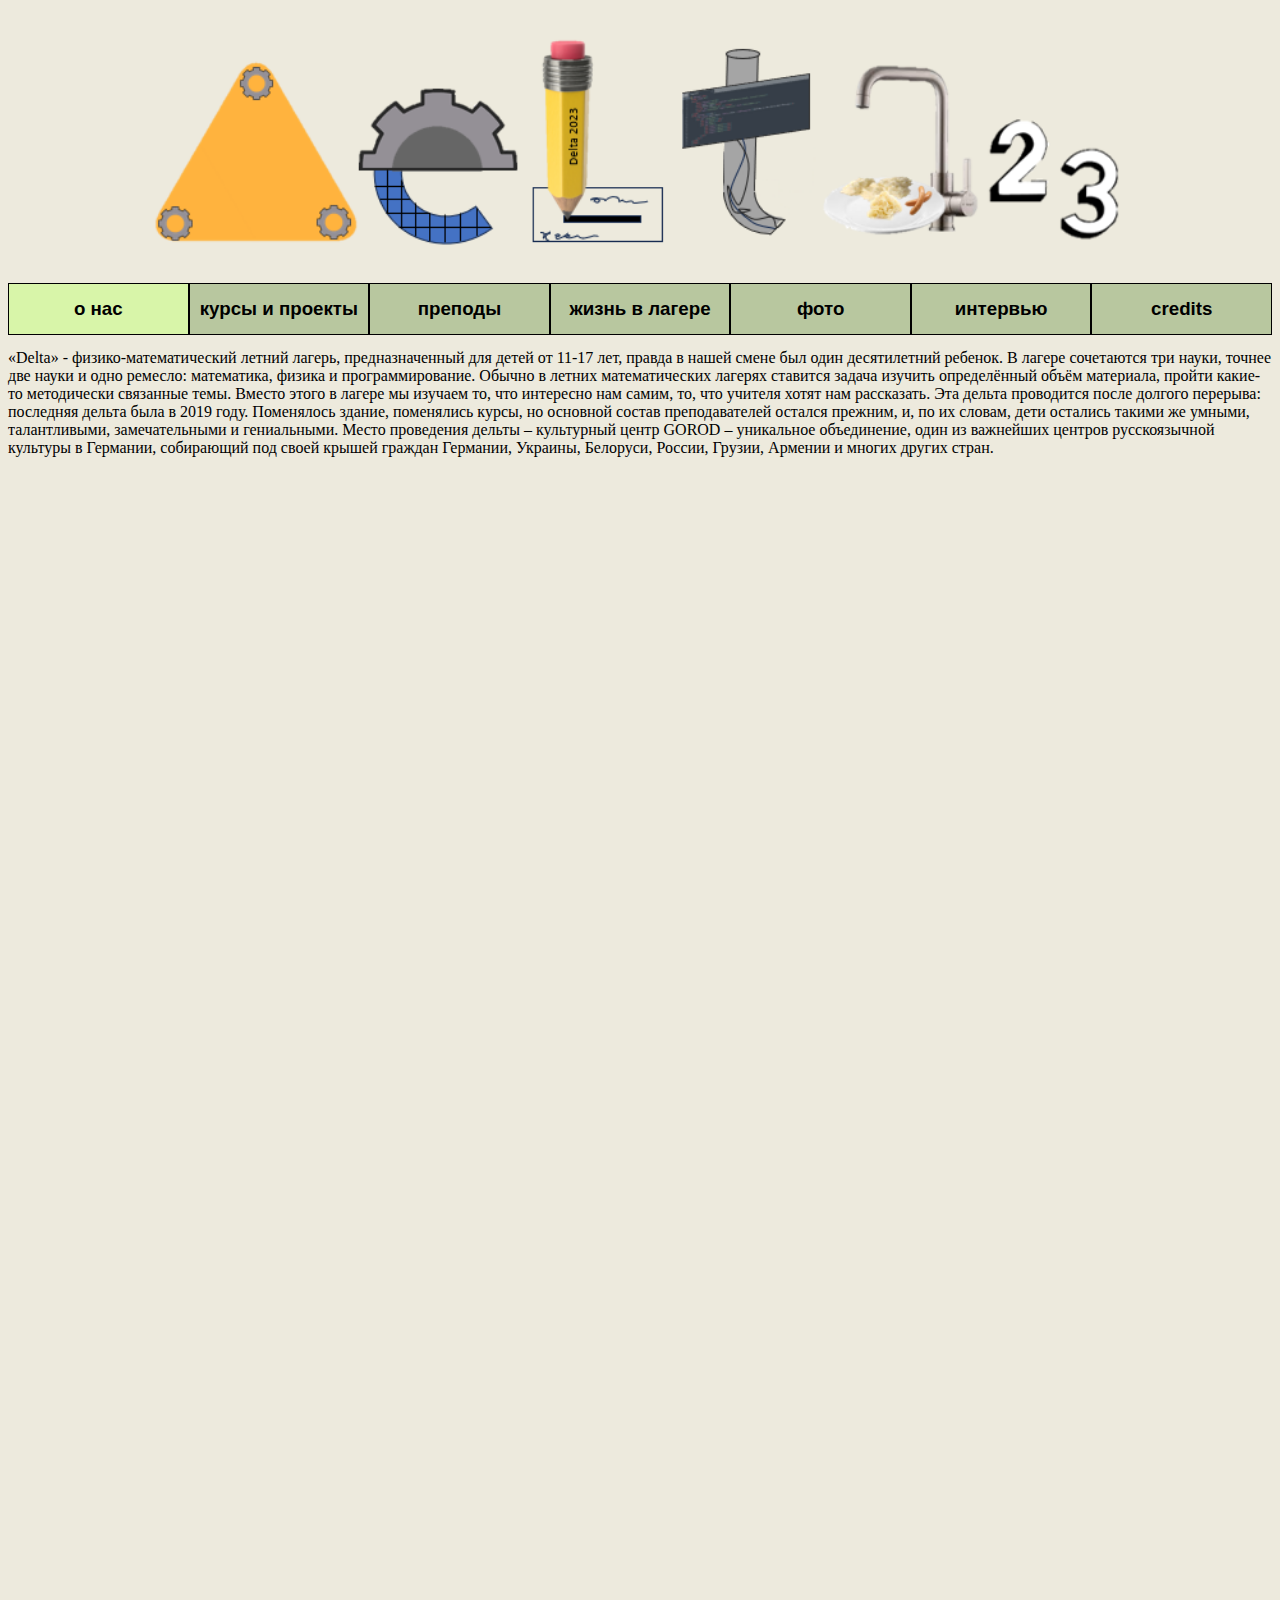
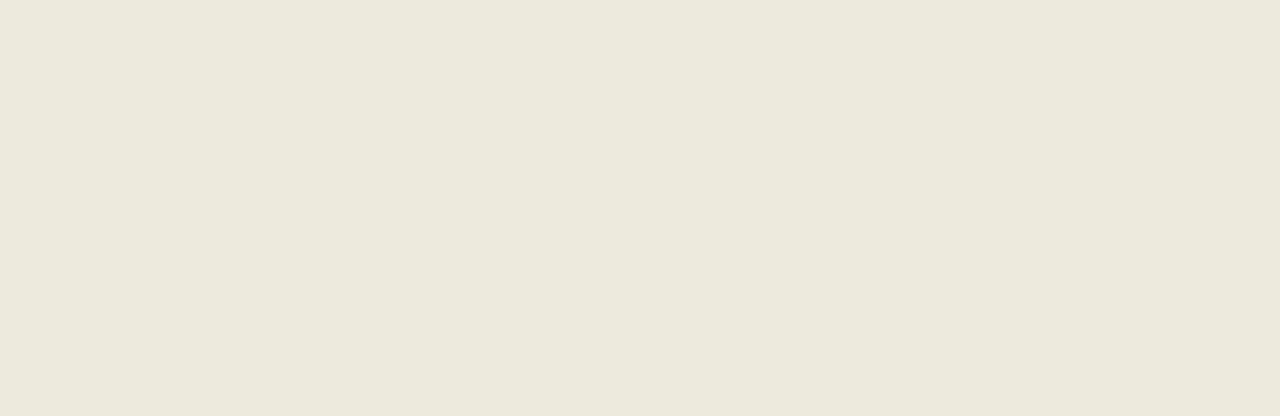
<file: index.html>
<!DOCTYPE html>
<html>
<head>
	<script src="JS/project.js"></script>
	<meta charset="utf-8">
	<meta name="viewport" content="width=device-width, initial-scale=1">
	<link rel="stylesheet" href="css/project.css">
	<title>Delta camp 2023</title>
</head>
<body onload="iii()">
	<!-- head -->
 <div class="logo">
 	<img class="photologo" src="images/deltalogonew2.png">
 </div>
 <div class="choosingtab">
 	<div class="tab ppp">
 		<a href="index.html"><h3>о нас</h3></a>
 	</div>
 	<div class="tab">
 		<a href="projectCoursesAndProjectsTab.html"><h3>курсы и проекты</h3></a>
 	</div>
 	<div class="tab">
 		<a href="projectteachers.html"><h3>преподы</h3></a>
 	</div>
 	<div class="tab">
 		<a href="projectLifeInTheCamp.html"><h3>жизнь в лагере</h3></a>
 	</div>
    <div class="tab">
 		<a href="projectpicturestab.html"><h3>фото</h3></a>
 	</div>
 	<div class="tab">
 		<a href="projectInterviews.html"><h3>интервью</h3></a>
 	</div>
 	<div class="tab">
 		<a href="projectCredits.html"><h3>credits</h3></a>
 	</div>
 </div>
 <div class="TabMobileVersion" id="olk">
 	<img id="threeLines" src="images/56763.png">
 </div>
 <div id="hiddenTab">
 	<div class="tab ppp">
 		<a href="index.html"><h3>о нас</h3></a>
 	</div>
 	<div class="tab">
 		<a href="projectCoursesAndProjectsTab.html"><h3>курсы и проекты</h3></a>
 	</div>
 	<div class="tab">
 		<a href="projectteachers.html"><h3>преподы</h3></a>
 	</div>
 	<div class="tab">
 		<a href="projectLifeInTheCamp.html"><h3>жизнь в лагере</h3></a>
 	</div>
    <div class="tab">
 		<a href="projectpicturestab.html"><h3>фото</h3></a>
 	</div>
 	<div class="tab">
 		<a href="projectInterviews.html"><h3>интервью</h3></a>
 	</div>
 	<div class="tab">
 		<a href="projectCredits.html"><h3>credits</h3></a>
 	</div>
 </div>
<!-- end head-->

 <p>«Delta» - физико-математический летний лагерь, предназначенный для детей от 11-17 лет, правда в нашей смене был один десятилетний ребенок. В лагере сочетаются три науки, точнее две науки и одно ремесло: математика, физика и программирование. Обычно в летних математических лагерях ставится задача изучить определённый объём материала, пройти какие-то методически связанные темы. Вместо этого в лагере мы изучаем то, что интересно нам самим, то, что учителя хотят нам рассказать. 

Эта дельта проводится после долгого перерыва: последняя дельта была в 2019 году. Поменялось здание, поменялись курсы, но основной состав преподавателей остался прежним, и, по их словам, дети остались такими же умными, талантливыми, замечательными и гениальными. 

Место проведения дельты – культурный центр GOROD – уникальное объединение, один из важнейших центров русскоязычной культуры в Германии, собирающий под своей крышей граждан Германии, Украины, Белоруси, России, Грузии, Армении и многих других стран.


</p>
 <div id="superheight"></div>
</body>
</html>
</file>
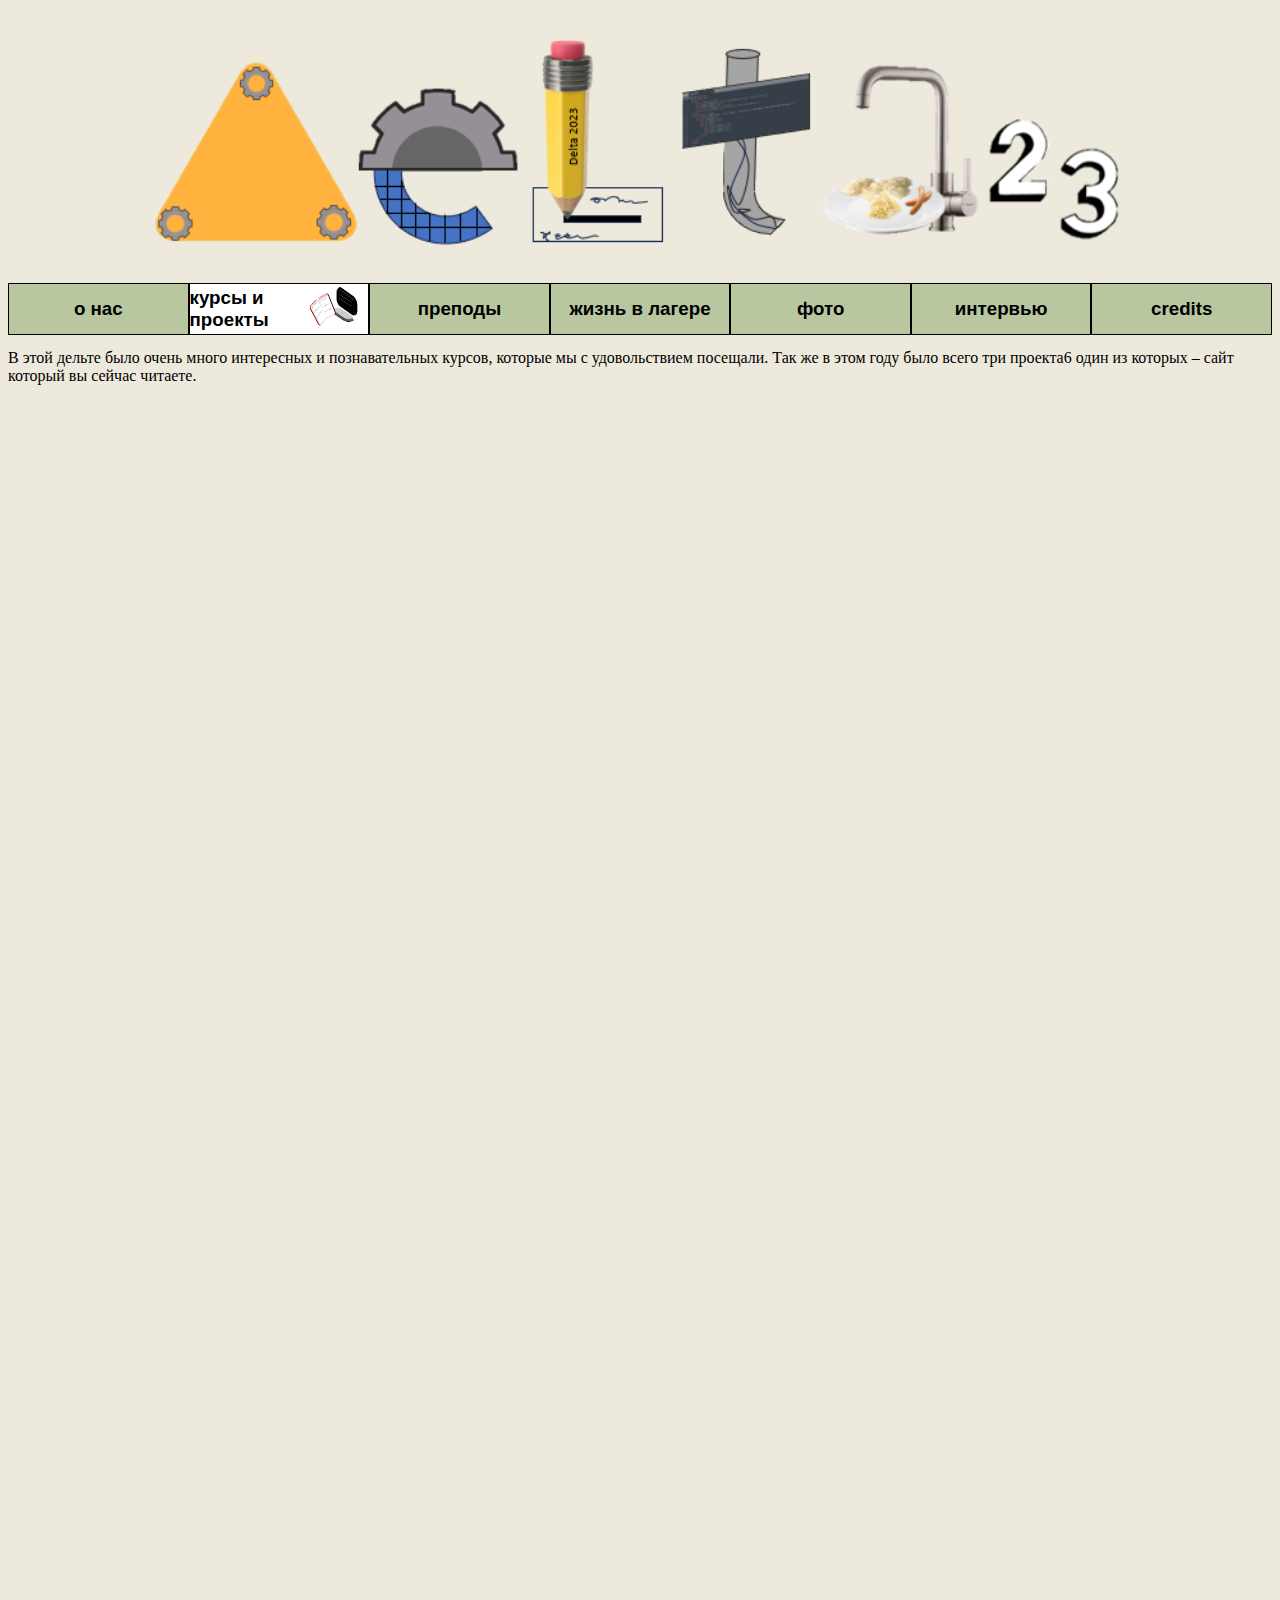
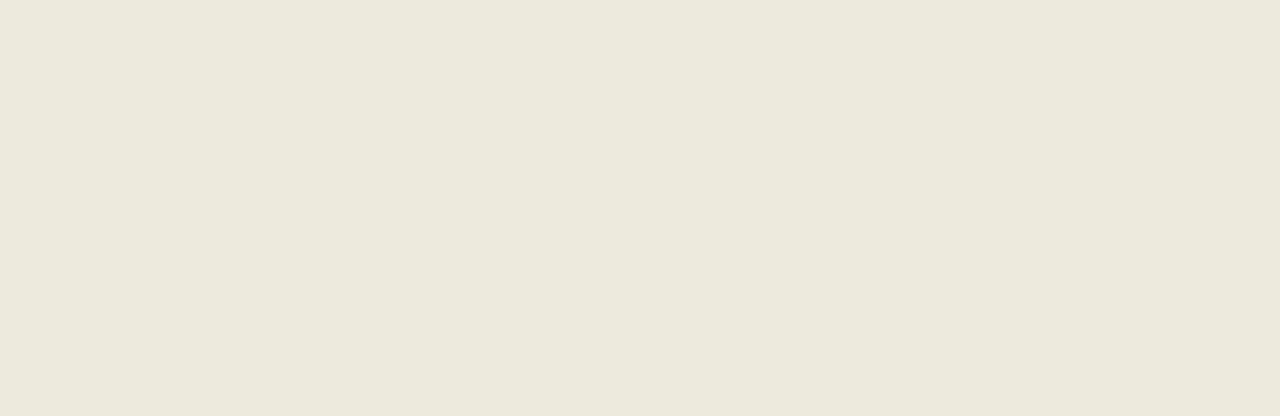
<file: projectCoursesAndProjectsTab.html>
<!DOCTYPE html>
<html>
<head>
	<script src="JS/project.js"></script>
	<meta charset="utf-8">
	<meta name="viewport" content="width=device-width, initial-scale=1">
	<link rel="stylesheet" href="css/project.css">
	<title>Delta camp 2023</title>
</head>
<body onload="iii()">
	<!-- head -->
 <div class="logo">
 	<img class="photologo" src="images/deltalogonew2.png">
 </div>
 <div class="choosingtab">
 	<div class="tab">
 		<a href="index.html"><h3>о нас</h3></a>
 	</div>
 	<div class="tab active">
 		<a href="projectCoursesAndProjectsTab.html"><div><h3>курсы и проекты</h3></div><div class="one aaa"><img src="images/mini_logo1.png"></div></a>
 	</div>
 	<div class="tab">
 		<a href="projectteachers.html"><h3>преподы</h3></a>
 	</div>
 	<div class="tab">
 		<a href="projectLifeInTheCamp.html"><h3>жизнь в лагере</h3></a>
 	</div>
    <div class="tab">
 		<a href="projectpicturestab.html"><h3>фото</h3></a>
 	</div>
 	<div class="tab">
 		<a href="projectInterviews.html"><h3>интервью</h3></a>
 	</div>
 	<div class="tab">
 		<a href="projectCredits.html"><h3>credits</h3></a>
 	</div>
 </div>
 <div class="TabMobileVersion" id="olk">
 	<img id="threeLines" src="images/56763.png">
 </div>
 <div id="hiddenTab">
 	<div class="tab">
 		<a href="index.html"><h3>о нас</h3></a>
 	</div>
 	<div class="tab active">
 		<a href="projectCoursesAndProjectsTab.html"><div><h3>курсы и проекты</h3></div><div class="one aaa"><img src="images/mini_logo1.png"></div></a>
 	</div>
 	<div class="tab">
 		<a href="projectteachers.html"><h3>преподы</h3></a>
 	</div>
 	<div class="tab">
 		<a href="projectLifeInTheCamp.html"><h3>жизнь в лагере</h3></a>
 	</div>
    <div class="tab">
 		<a href="projectpicturestab.html"><h3>фото</h3></a>
 	</div>
 	<div class="tab">
 		<a href="projectInterviews.html"><h3>интервью</h3></a>
 	</div>
 	<div class="tab">
 		<a href="projectCredits.html"><h3>credits</h3></a>
 	</div>
 </div>
<!-- end head-->

<p>В этой дельте было очень много интересных и познавательных курсов, которые мы с удовольствием посещали. Так же в этом году было всего три проекта6 один из которых – сайт который вы сейчас читаете.</p>
</body>
</html>
</file>
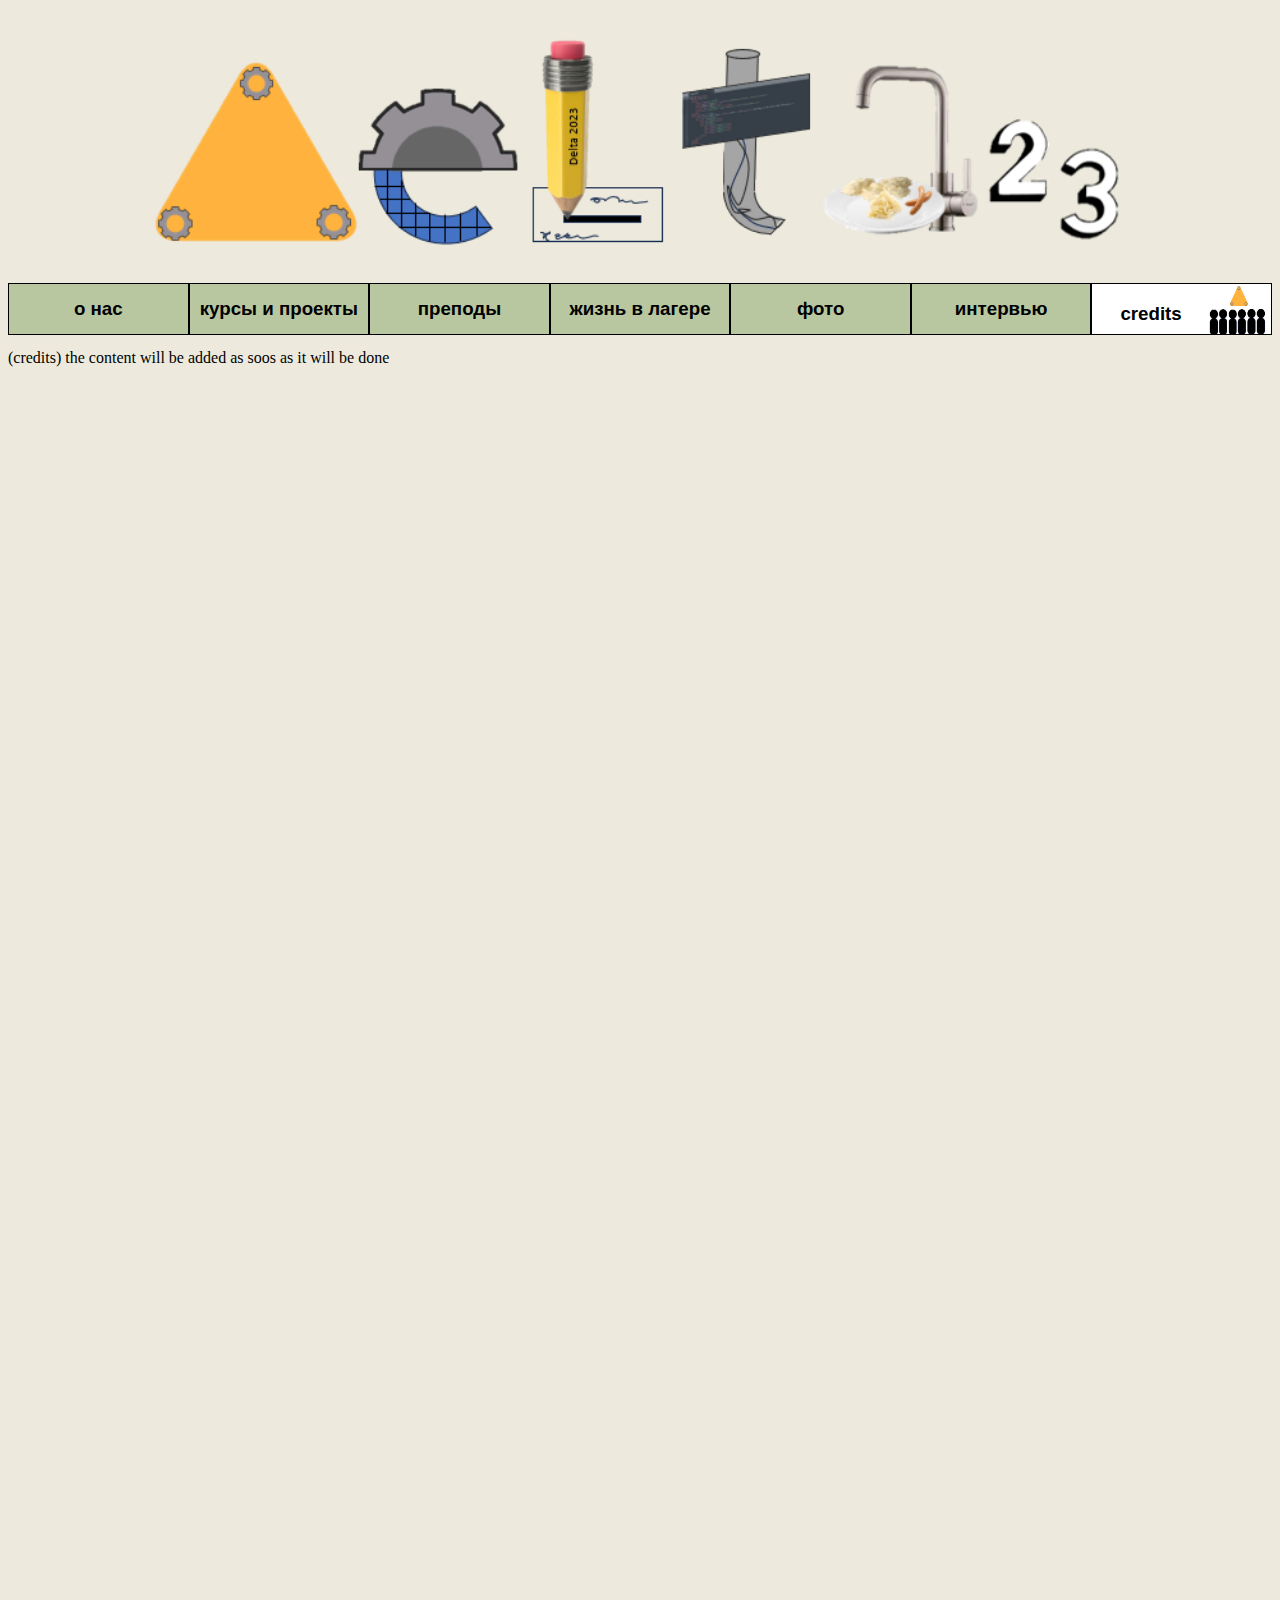
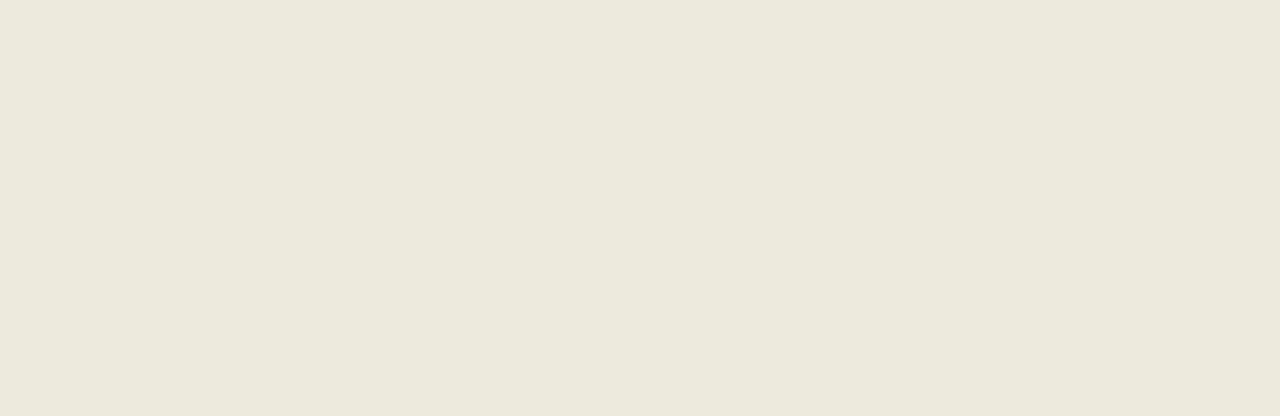
<file: projectCredits.html>
<!DOCTYPE html>
<html>
<head>
	<script src="JS/project.js"></script>
	<meta charset="utf-8">
	<meta name="viewport" content="width=device-width, initial-scale=1">
	<link rel="stylesheet" href="css/project.css">
	<title>Delta camp 2023</title>
</head>
<body onload="iii()">
	<!-- head -->
<div class="logo">
 	<img class="photologo" src="images/deltalogonew2.png">
 </div>
 <div class="choosingtab">
 	<div class="tab">
 		<a href="index.html"><h3>о нас</h3></a>
 	</div>
 	<div class="tab">
 		<a href="projectCoursesAndProjectsTab.html"><h3>курсы и проекты</h3></a>
 	</div>
 	<div class="tab">
 		<a href="projectteachers.html"><h3>преподы</h3></a>
 	</div>
 	<div class="tab">
 		<a href="projectLifeInTheCamp.html"><h3>жизнь в лагере</h3></a>
 	</div>
    <div class="tab">
 		<a href="projectpicturestab.html"><h3>фото</h3></a>
 	</div>
 	<div class="tab">
 		<a href="projectInterviews.html"><h3>интервью</h3></a>
 	</div>
 	<div class="tab active ooo">
 		<a href="projectCredits.html"><div><h3>credits</h3></div><div><img src="images/mini_logo6.png"></div></a>
 	</div>
 </div>
 <div class="TabMobileVersion" id="olk">
 	<img id="threeLines" src="images/56763.png">
 </div>
 <div id="hiddenTab">
 	<div class="tab">
 		<a href="index.html"><h3>о нас</h3></a>
 	</div>
 	<div class="tab">
 		<a href="projectCoursesAndProjectsTab.html"><h3>курсы и проекты</h3></a>
 	</div>
 	<div class="tab">
 		<a href="projectteachers.html"><h3>преподы</h3></a>
 	</div>
 	<div class="tab">
 		<a href="projectLifeInTheCamp.html"><h3>жизнь в лагере</h3></a>
 	</div>
    <div class="tab">
 		<a href="projectpicturestab.html"><h3>фото</h3></a>
 	</div>
 	<div class="tab">
 		<a href="projectInterviews.html"><h3>интервью</h3></a>
 	</div>
 	<div class="tab active ooo">
 		<a href="projectCredits.html"><div><h3>credits</h3></div><div><img src="images/mini_logo6.png"></div></a>
 	</div>
 </div>
<!-- end head-->

<p>(credits) the content will be added as soos as it will be done</p>
</body>
</html>
</file>
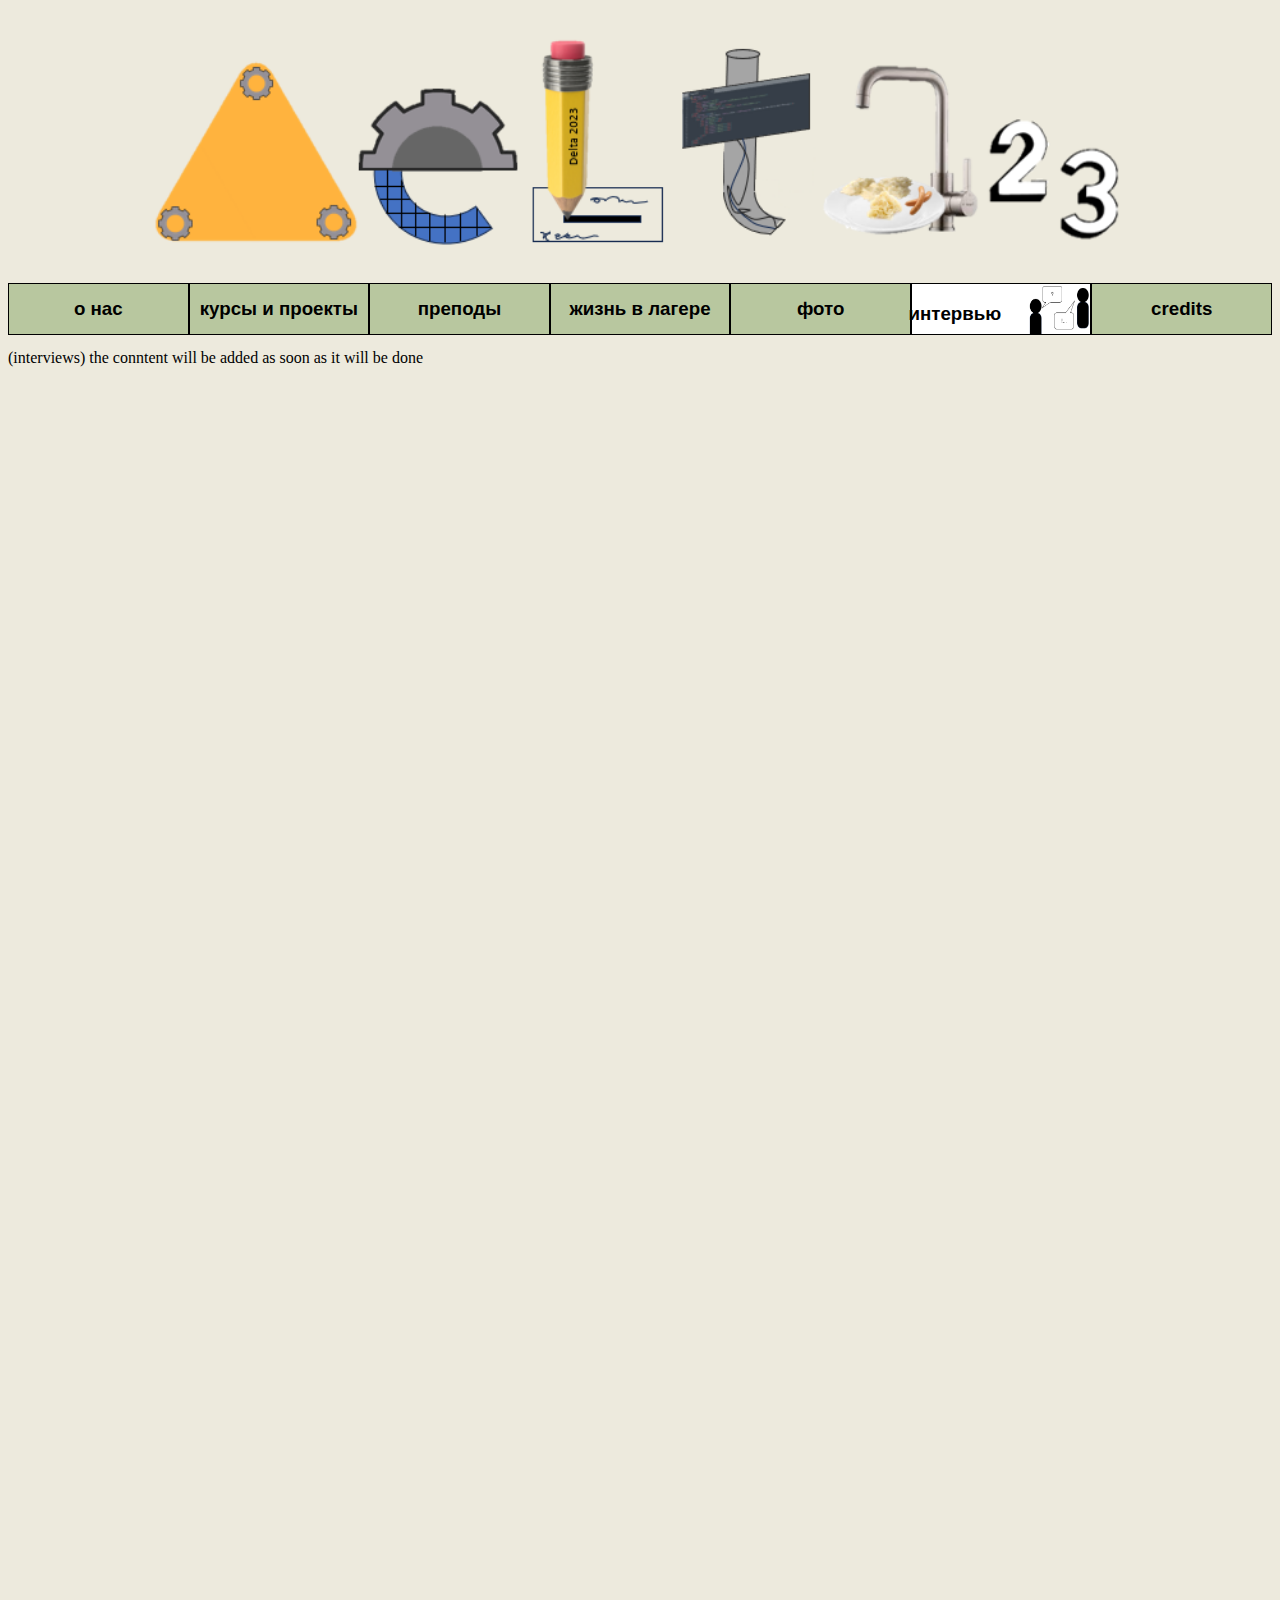
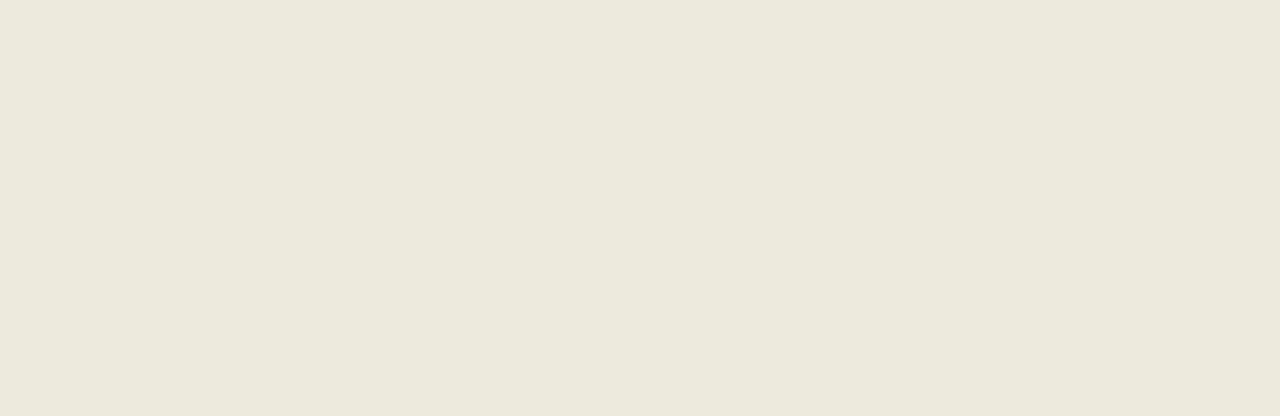
<file: projectInterviews.html>
<!DOCTYPE html>
<html>
<head>
	<script src="JS/project.js"></script>
	<meta charset="utf-8">
	<meta name="viewport" content="width=device-width, initial-scale=1">
	<link rel="stylesheet" href="css/project.css">
	<title>Delta camp 2023</title>
</head>
<body onload="iii()">
	<!-- head -->
 <div class="logo">
 	<img class="photologo" src="images/deltalogonew2.png">
 </div>
 <div class="choosingtab">
 	<div class="tab">
 		<a href="index.html"><h3>о нас</h3></a>
 	</div>
 	<div class="tab">
 		<a href="projectCoursesAndProjectsTab.html"><h3>курсы и проекты</h3></a>
 	</div>
 	<div class="tab">
 		<a href="projectteachers.html"><h3>преподы</h3></a>
 	</div>
 	<div class="tab">
 		<a href="projectLifeInTheCamp.html"><h3>жизнь в лагере</h3></a>
 	</div>
    <div class="tab">
 		<a href="projectpicturestab.html"><h3>фото</h3></a>
 	</div>
 	<div class="tab active ooo">
 		<a href="projectInterviews.html"><div><h3>интервью</h3></div><div><img src="images/mini_logo5.png"></div></a>
 	</div>
 	<div class="tab">
 		<a href="projectCredits.html"><h3>credits</h3></a>
 	</div>
 </div>
 <div class="TabMobileVersion" id="olk">
 	<img id="threeLines" src="images/56763.png">
 </div>
 <div id="hiddenTab">
 	<div class="tab">
 		<a href="index.html"><h3>о нас</h3></a>
 	</div>
 	<div class="tab">
 		<a href="projectCoursesAndProjectsTab.html"><h3>курсы и проекты</h3></a>
 	</div>
 	<div class="tab">
 		<a href="projectteachers.html"><h3>преподы</h3></a>
 	</div>
 	<div class="tab">
 		<a href="projectLifeInTheCamp.html"><h3>жизнь в лагере</h3></a>
 	</div>
    <div class="tab">
 		<a href="projectpicturestab.html"><h3>фото</h3></a>
 	</div>
 	<div class="tab active ooo">
 		<a href="projectInterviews.html"><div><h3>интервью</h3></div><div><img src="images/mini_logo5.png"></div></a>
 	</div>
 	<div class="tab">
 		<a href="projectCredits.html"><h3>credits</h3></a>
 	</div>
 </div>
<!-- end head-->

<p>(interviews) the conntent will be added as soon as it will be done</p>
</body>
</html>
</file>
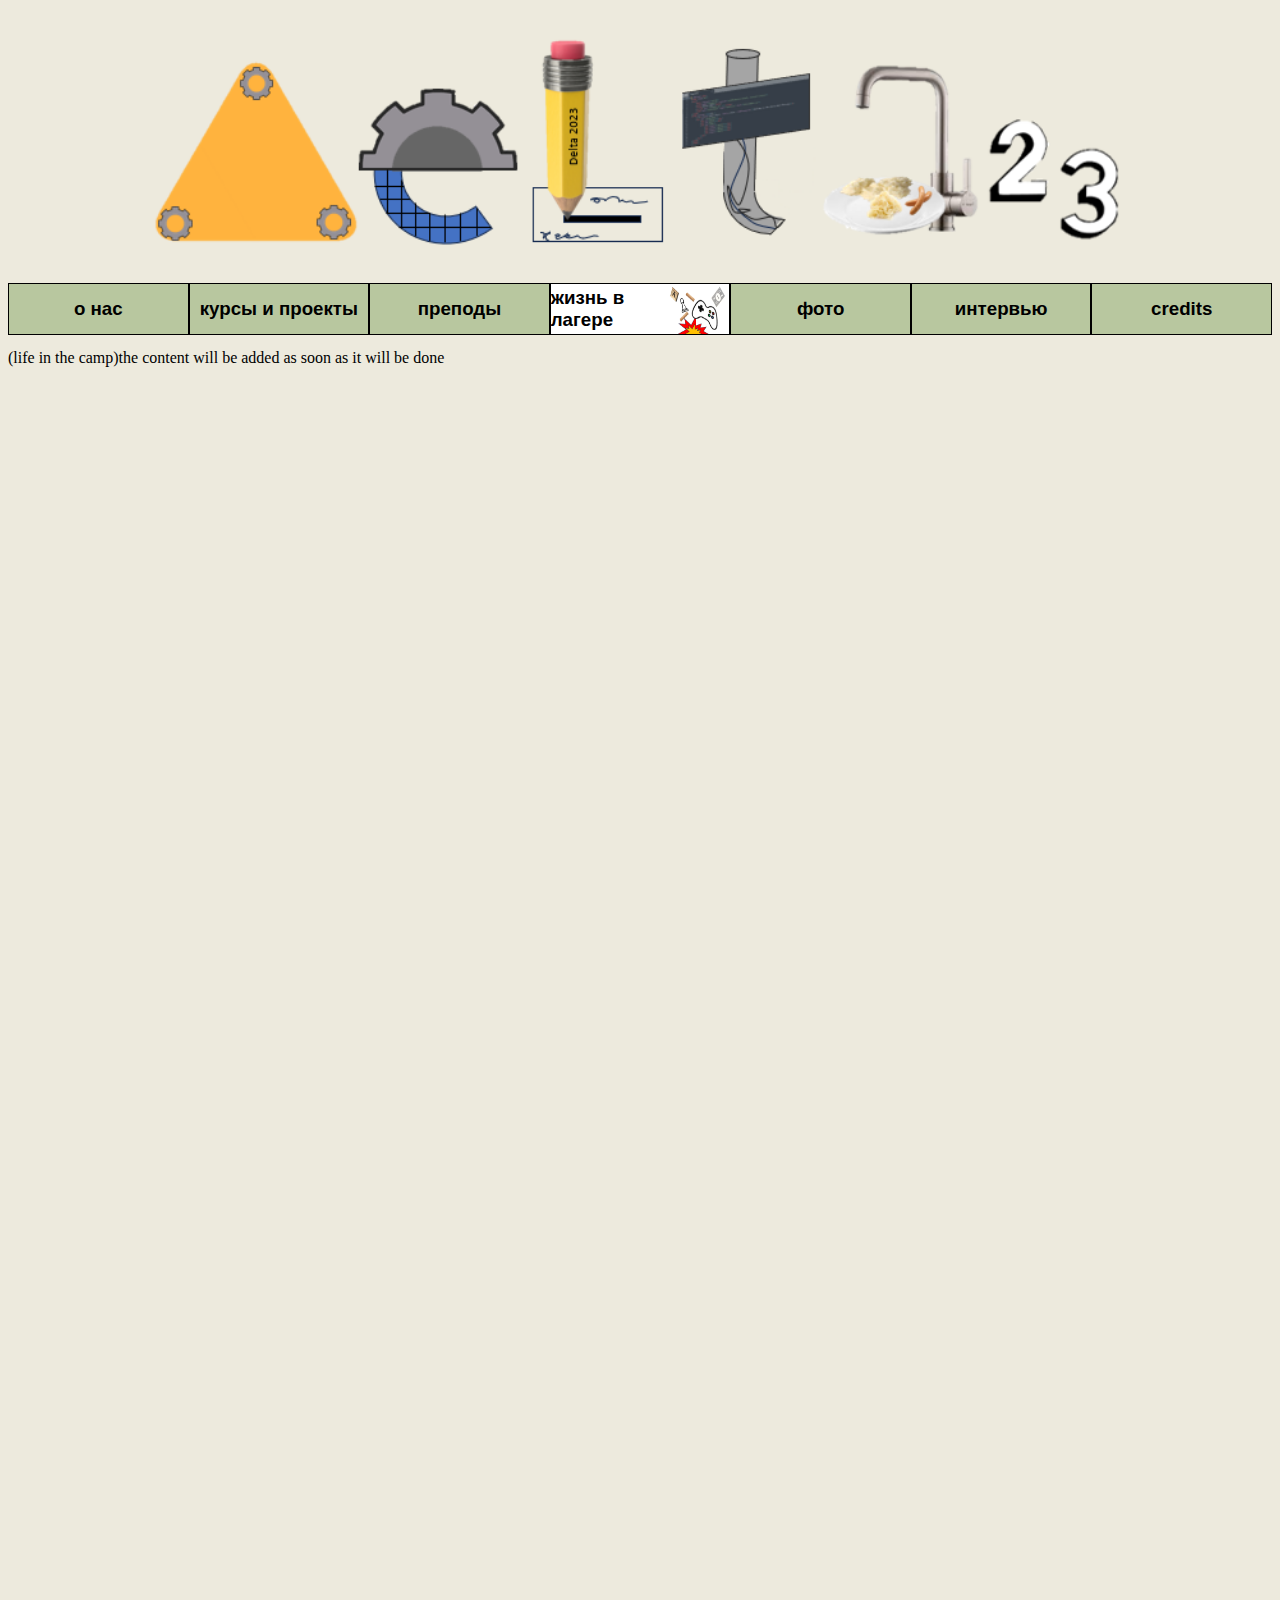
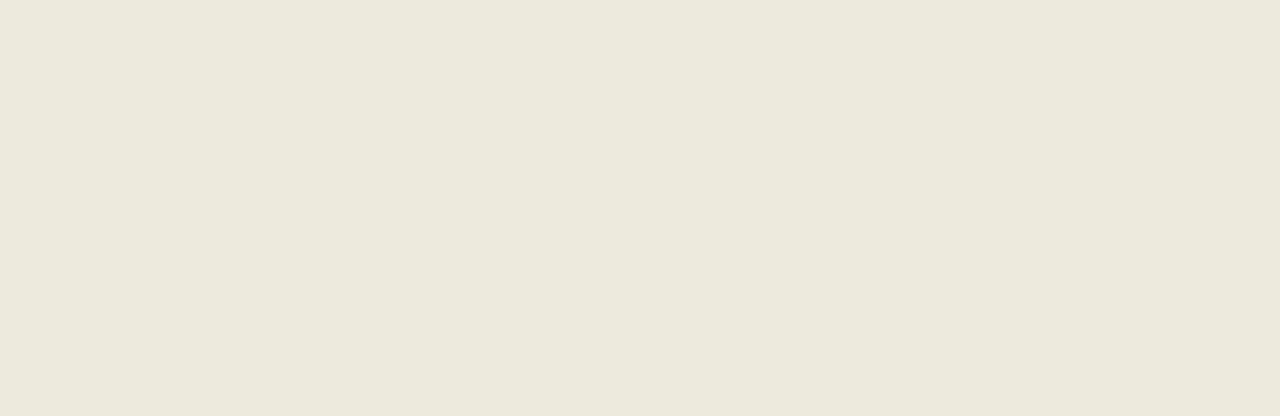
<file: projectLifeInTheCamp.html>
<!DOCTYPE html>
<html>
<head>
	<script src="JS/project.js"></script>
	<meta charset="utf-8">
	<meta name="viewport" content="width=device-width, initial-scale=1">
	<link rel="stylesheet" href="css/project.css">
	<title>Delta camp 2023</title>
</head>
<body onload="iii()">
	<!-- head -->
 <div class="logo">
 	<img class="photologo" src="images/deltalogonew2.png">
 </div>
 <div class="choosingtab">
 	<div class="tab">
 		<a href="index.html"><h3>о нас</h3></a>
 	</div>
 	<div class="tab">
 		<a href="projectCoursesAndProjectsTab.html"><h3>курсы и проекты</h3></a>
 	</div>
 	<div class="tab">
 		<a href="projectteachers.html"><h3>преподы</h3></a>
 	</div>
 	<div class="tab active">
 		<a href="projectLifeInTheCamp.html"><div><h3>жизнь в лагере</h3></div><div class="aaa"><img src="images/mini_logo3.png"></div></a>
 	</div>
    <div class="tab">
 		<a href="projectpicturestab.html"><h3>фото</h3></a>
 	</div>
 	<div class="tab">
 		<a href="projectInterviews.html"><h3>интервью</h3></a>
 	</div>
 	<div class="tab">
 		<a href="projectCredits.html"><h3>credits</h3></a>
 	</div>
 </div>
 <div class="TabMobileVersion" id="olk">
 	<img id="threeLines" src="images/56763.png">
 </div>
 <div id="hiddenTab">
 	<div class="tab">
 		<a href="index.html"><h3>о нас</h3></a>
 	</div>
 	<div class="tab">
 		<a href="projectCoursesAndProjectsTab.html"><h3>курсы и проекты</h3></a>
 	</div>
 	<div class="tab">
 		<a href="projectteachers.html"><h3>преподы</h3></a>
 	</div>
 	<div class="tab active">
 		<a href="projectLifeInTheCamp.html"><div><h3>жизнь в лагере</h3></div><div class="aaa"><img src="images/mini_logo3.png"></div></a>
 	</div>
    <div class="tab">
 		<a href="projectpicturestab.html"><h3>фото</h3></a>
 	</div>
 	<div class="tab">
 		<a href="projectInterviews.html"><h3>интервью</h3></a>
 	</div>
 	<div class="tab">
 		<a href="projectCredits.html"><h3>credits</h3></a>
 	</div>
 </div>
<!-- end head-->

 <p>(life in the camp)the content will be added as soon as it will be done</p>
</body>
</html>
</file>
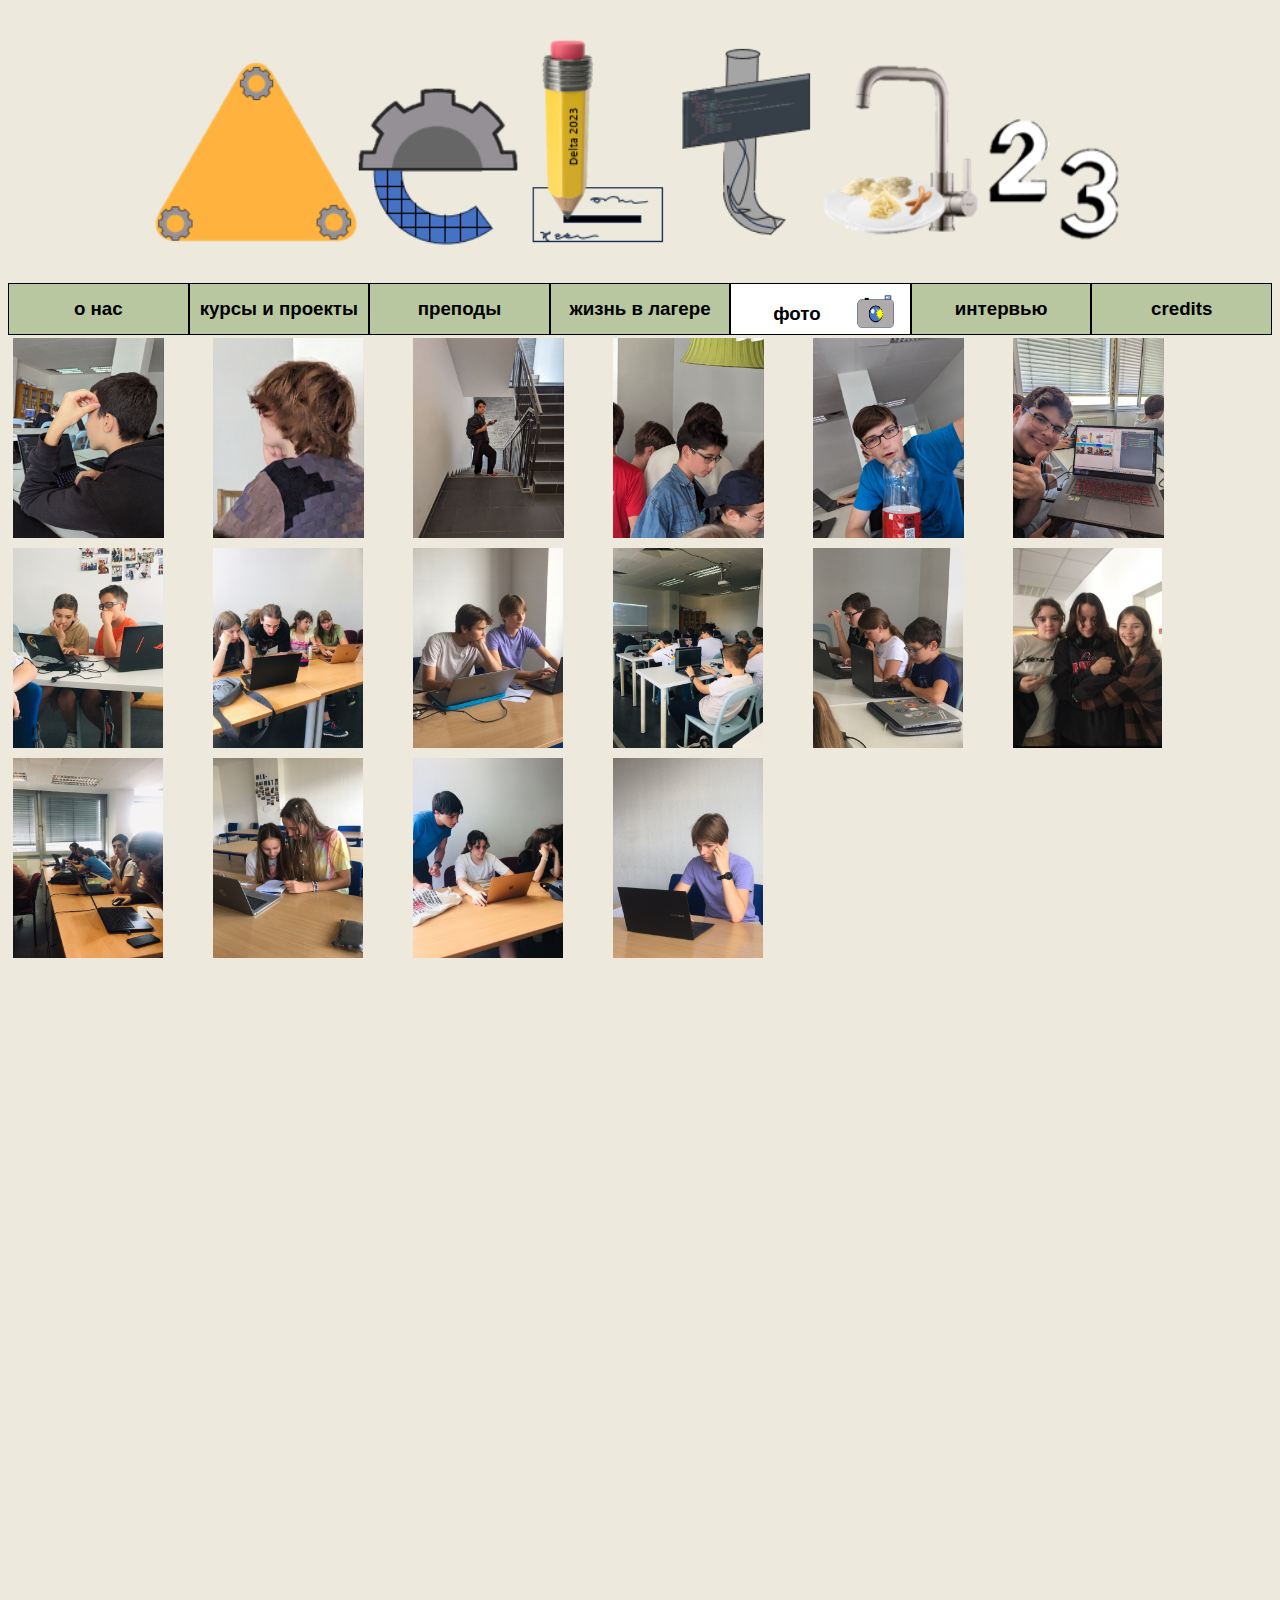
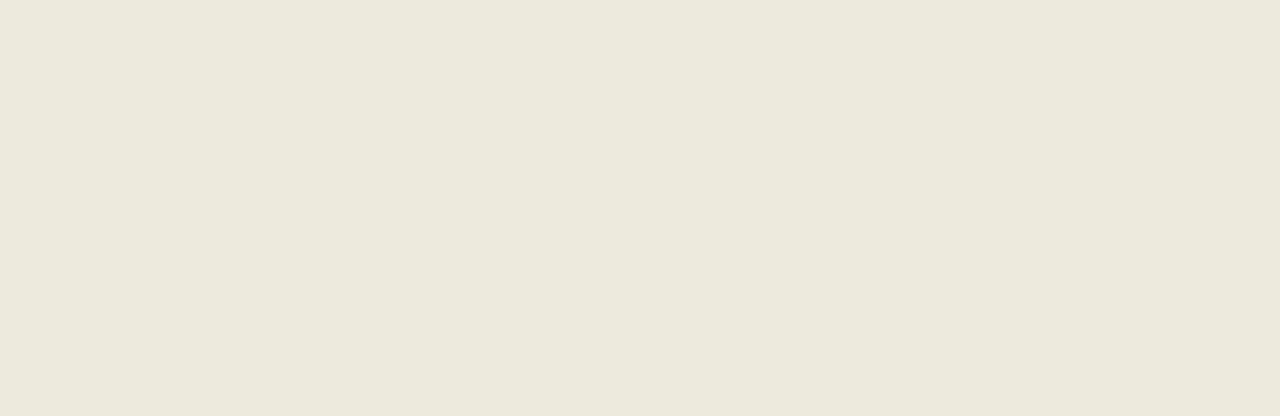
<file: projectpicturestab.html>
<!DOCTYPE html>
<html>
<head>
	<script src="JS/project.js"></script>
	<meta charset="utf-8">
	<meta name="viewport" content="width=device-width, initial-scale=1">
	<link rel="stylesheet" href="css/project.css">
	<title>Delta camp 2023</title>
</head>
<body onload="iii()">
	<!-- head -->
 <div class="logo">
 	<img class="photologo" src="images/deltalogonew2.png">
 </div>
 <div class="choosingtab">
 	<div class="tab">
 		<a href="index.html"><h3>о нас</h3></a>
 	</div>
 	<div class="tab">
 		<a href="projectCoursesAndProjectsTab.html"><h3>курсы и проекты</h3></a>
 	</div>
 	<div class="tab">
 		<a href="projectteachers.html"><h3>преподы</h3></a>
 	</div>
 	<div class="tab">
 		<a href="projectLifeInTheCamp.html"><h3>жизнь в лагере</h3></a>
 	</div>
    <div class="tab active ooo">
 		<a href="projectpicturestab.html"><div><h3>фото</h3></div>
 			<div><img src="images/picturestabphoto.png"></div>
 		</a>
 	</div>
 	<div class="tab">
 		<a href="projectInterviews.html"><h3>интервью</h3></a>
 	</div>
 	<div class="tab">
 		<a href="projectCredits.html"><h3>credits</h3></a>
 	</div>
 </div>
 <div class="TabMobileVersion" id="olk">
 	<img id="threeLines" src="images/56763.png">
 </div>
 <div id="hiddenTab">
 	<div class="tab">
 		<a href="index.html"><h3>о нас</h3></a>
 	</div>
 	<div class="tab">
 		<a href="projectCoursesAndProjectsTab.html"><h3>курсы и проекты</h3></a>
 	</div>
 	<div class="tab">
 		<a href="projectteachers.html"><h3>преподы</h3></a>
 	</div>
 	<div class="tab">
 		<a href="projectLifeInTheCamp.html"><h3>жизнь в лагере</h3></a>
 	</div>
    <div class="tab active ooo">
 		<a href="projectpicturestab.html"><div><h3>фото</h3></div>
 			<div><img src="images/picturestabphoto.png"></div>
 		</a>
 	</div>
 	<div class="tab">
 		<a href="projectInterviews.html"><h3>интервью</h3></a>
 	</div>
 	<div class="tab">
 		<a href="projectCredits.html"><h3>credits</h3></a>
 	</div>
 </div>
<!-- end head -->
 <div class="photoLineDiv">
  <div class="divphoto">
  	<a href="images/photonikita1.jpg">
 	 <img src="images/photonikita1.jpg">
 	</a>
  </div>
  <div class="divphoto">
  	<a href="images/photofilip1.jpg">
 	 <img src="images/photofilip1.jpg">
 	</a>
  </div>
  <div class="divphoto">
  	<a href="images/photoborya1.jpg">
  	 <img src="images/photoborya1.jpg">
  	</a>
  </div>
  <div class="divphoto">
  	<a href="images/photoandrey1.jpg">
	 <img src="images/photoandrey1.jpg">
	</a>
  </div>
  <div class="divphoto">
  	<a href="images/sibastianPhoto.jpg">
	 <img src="images/sibastianPhoto.jpg">
	</a>
  </div>
  <div class="divphoto">
  	<a href="images/Timofeyphoto.jpg">
	 <img src="images/Timofeyphoto.jpg">
	</a>
  </div>
  <div class="divphoto">
  	<a href="working/photos/photo_1_2023-08-09_15-32-17.jpg">
	 <img src="working/photos/photo_1_2023-08-09_15-32-17.jpg">
	</a>
  </div>
  <div class="divphoto">
  	<a href="working/photos/photo_2_2023-08-09_15-32-17.jpg">
	 <img src="working/photos/photo_2_2023-08-09_15-32-17.jpg">
	</a>
  </div>
  <div class="divphoto">
  	<a href="working/photos/photo_3_2023-08-09_15-32-17.jpg">
	 <img src="working/photos/photo_3_2023-08-09_15-32-17.jpg">
	</a>
  </div>
  <div class="divphoto">
  	<a href="working/photos/photo_4_2023-08-09_15-32-17.jpg">
	 <img src="working/photos/photo_4_2023-08-09_15-32-17.jpg">
	</a>
  </div>
  <!--hghfccy-->
  <div class="divphoto">
  	<a href="working/photos/photo_5_2023-08-09_15-32-17.jpg">
	 <img src="working/photos/photo_5_2023-08-09_15-32-17.jpg">
	</a>
  </div>
  <div class="divphoto">
  	<a href="working/photos/photo_6_2023-08-09_15-32-17.jpg">
	 <img src="working/photos/photo_6_2023-08-09_15-32-17.jpg">
	</a>
  </div>
  <div class="divphoto">
  	<a href="working/photos/photo_7_2023-08-09_15-32-17.jpg">
	 <img src="working/photos/photo_7_2023-08-09_15-32-17.jpg">
	</a>
  </div>
  <div class="divphoto">
  	<a href="working/photos/photo_8_2023-08-09_15-32-17.jpg">
	 <img src="working/photos/photo_8_2023-08-09_15-32-17.jpg">
	</a>
  </div>
  <div class="divphoto">
  	<a href="working/photos/photo_9_2023-08-09_15-32-17.jpg">
	 <img src="working/photos/photo_9_2023-08-09_15-32-17.jpg">
	</a>
  </div>
  <div class="divphoto">
  	<a href="working/photos/photo_10_2023-08-09_15-32-17.jpg">
	 <img src="working/photos/photo_10_2023-08-09_15-32-17.jpg">
	</a>
  </div>
</div>
</body>
</html>
</file>
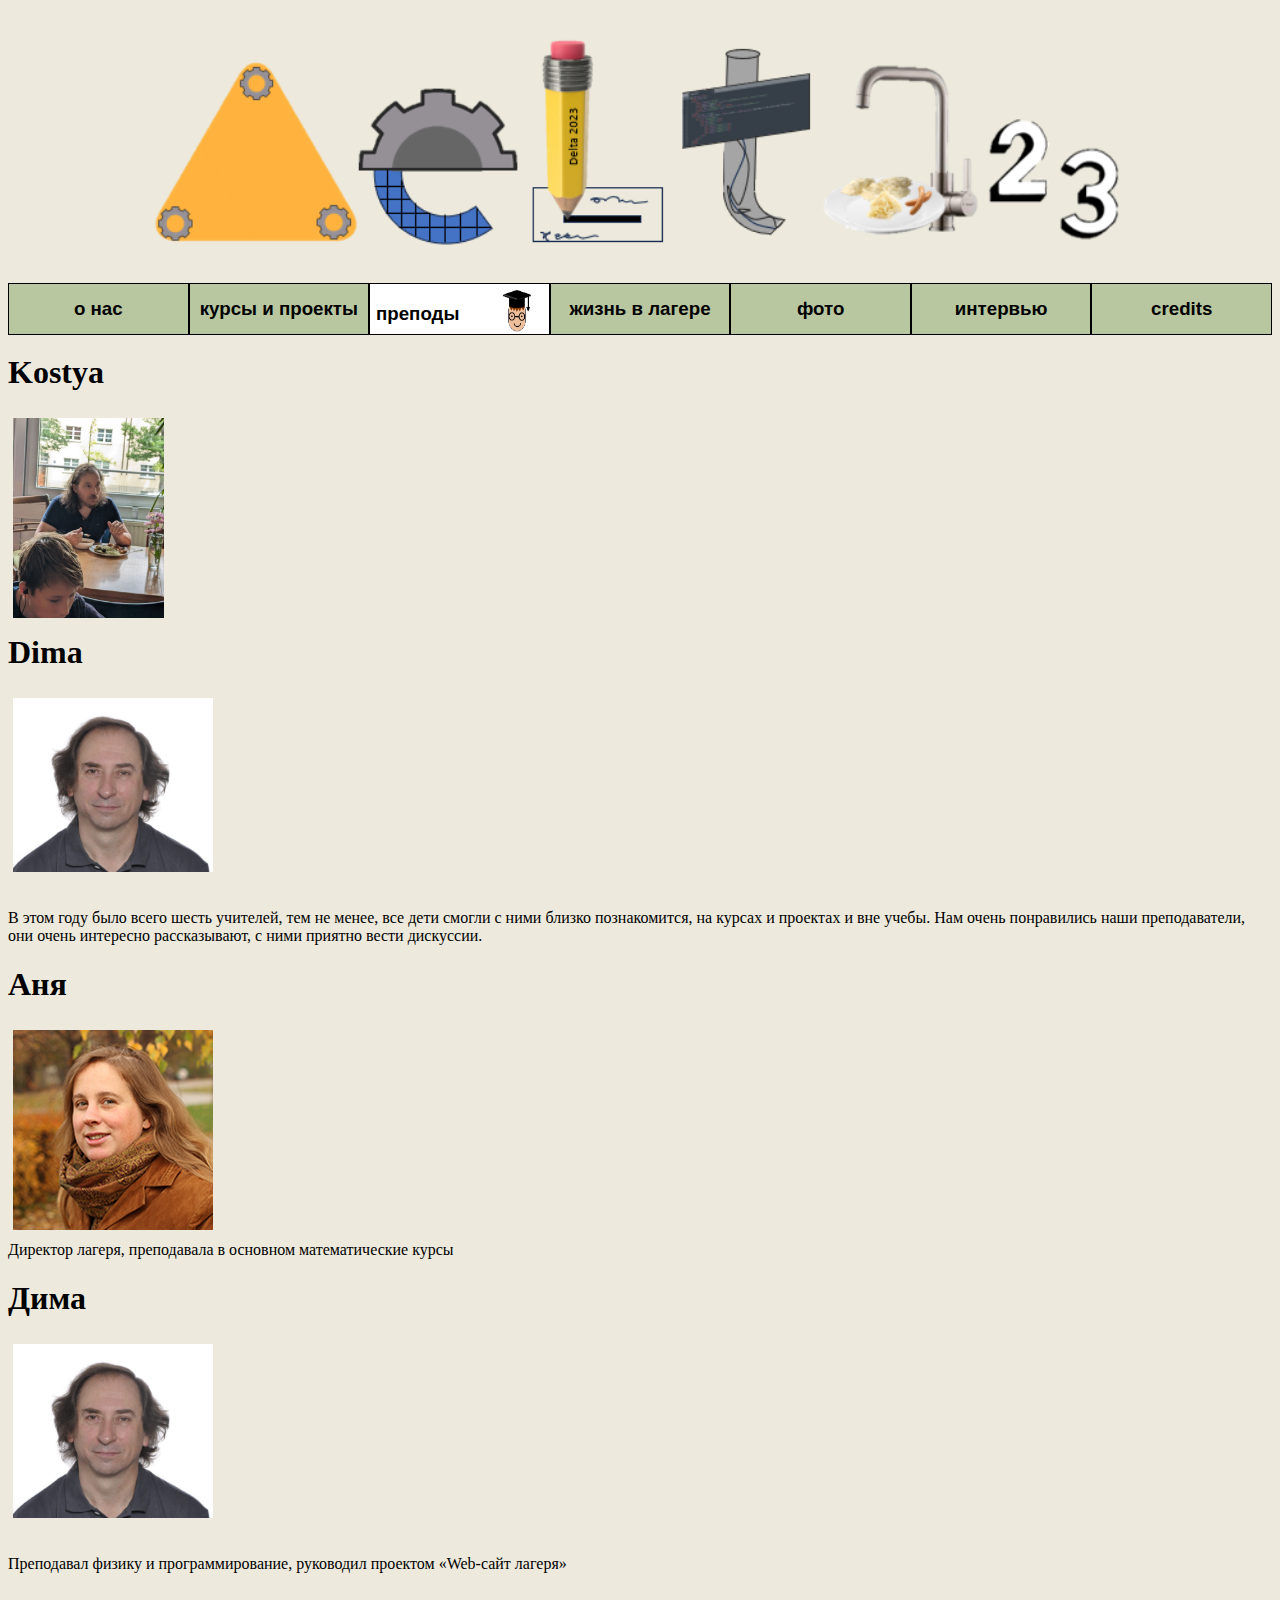
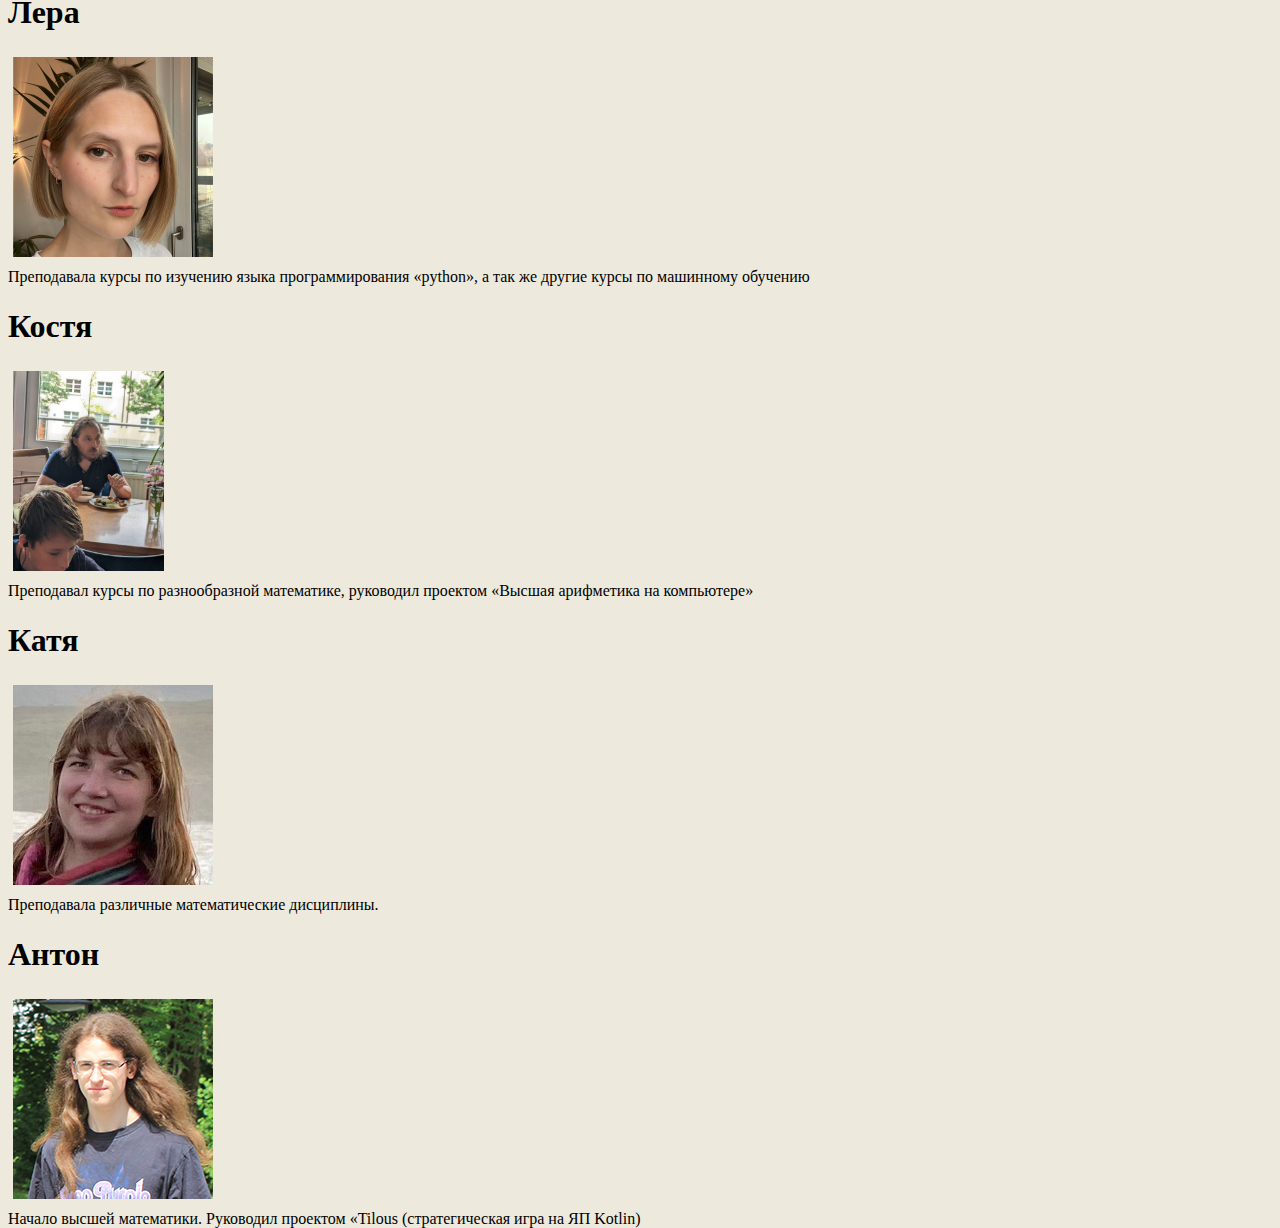
<file: projectteachers.html>
<!DOCTYPE html>
<html>
<head>
	<script src="JS/project.js"></script>
	<meta charset="utf-8">
	<meta name="viewport" content="width=device-width, initial-scale=1">
	<link rel="stylesheet" href="css/project.css">
	<title>Delta camp 2023</title>
</head>
<body onload="iii()">
	<!-- head -->
 <div class="logo">
 	<img class="photologo" src="images/deltalogonew2.png">
 </div>
 <div class="choosingtab">
 	<div class="tab">
 		<a href="index.html"><h3>о нас</h3></a>
 	</div>
 	<div class="tab">
 		<a href="projectCoursesAndProjectsTab.html"><h3>курсы и проекты</h3></a>
 	</div>
 	<div class="tab active ooo">
 		<a href="projectteachers.html"><div><h3>преподы</h3></div><div><img src="images/mini_logo2.png"></div></a>
 	</div>
 	<div class="tab">
 		<a href="projectLifeInTheCamp.html"><h3>жизнь в лагере</h3></a>
 	</div>
    <div class="tab">
 		<a href="projectpicturestab.html"><h3>фото</h3></a>
 	</div>
 	<div class="tab">
 		<a href="projectInterviews.html"><h3>интервью</h3></a>
 	</div>
 	<div class="tab">
 		<a href="projectCredits.html"><h3>credits</h3></a>
 	</div>
 </div>
 <!-- nbv -->
 <div class="TabMobileVersion" id="olk">
 	<img id="threeLines" src="images/56763.png">
 </div>
 <div id="hiddenTab">
 	<div class="tab">
 		<a href="index.html"><h3>о нас</h3></a>
 	</div>
 	<div class="tab">
 		<a href="projectCoursesAndProjectsTab.html"><h3>курсы и проекты</h3></a>
 	</div>
 	<div class="tab active ooo">
 		<a href="projectteachers.html"><div><h3>преподы</h3></div><div><img src="images/mini_logo2.png"></div></a>
 	</div>
 	<div class="tab">
 		<a href="projectLifeInTheCamp.html"><h3>жизнь в лагере</h3></a>
 	</div>
    <div class="tab">
 		<a href="projectpicturestab.html"><h3>фото</h3></a>
 	</div>
 	<div class="tab">
 		<a href="projectInterviews.html"><h3>интервью</h3></a>
 	</div>
 	<div class="tab">
 		<a href="projectCredits.html"><h3>credits</h3></a>
 	</div>
 </div>
<!-- end head -->

 <h1>Kostya</h1>
 <div class="divphoto">
 	<img src="images/photoKostya1.jpg">
 </div>
 <h1>Dima</h1>
<div class="divphoto">
	<img src="images/photodima.jpg">
</div>
	<p>В этом году было всего шесть учителей, тем не менее, все дети смогли с ними близко познакомится, на курсах и проектах и вне учебы. Нам очень понравились наши преподаватели, они очень интересно рассказывают, с ними приятно вести дискуссии.</p> 
<h1>Аня</h1>
<div class="divphoto">
	<img src="images/AS.jpg">
</div>
<p>Директор лагеря, преподавала в основном математические курсы</p>

<h1>Дима</h1>
<div class="divphoto">
	<img src="images/photodima.jpg">
</div>
<p>Преподавал физику и программирование, руководил проектом «Web-сайт лагеря»</p>

<h1>Лера</h1>
<div class="divphoto">
	<img src="images/1655876985183.jpg">
</div>
<p>Преподавала курсы по изучению языка программирования «python», а так же другие курсы по машинному обучению</p>

<h1>Костя</h1>
<div class="divphoto">
 	<img src="images/photoKostya1.jpg">
 </div>
<p>Преподавал курсы по разнообразной математике, руководил проектом «Высшая арифметика на компьютере»</p>

<h1>Катя</h1>
<div class="divphoto">
 	<img src="images/ES.jpg">
 </div>
<p>Преподавала различные математические дисциплины. </p>

<h1>Антон</h1>
<div class="divphoto">
 	<img src="images/AA.jpg">
 </div>
<p>Начало высшей математики. Руководил проектом «Tilous (стратегическая игра на ЯП Kotlin)
</p>
</body>
</html>
</file>
<file: css/project.css>
.logo {
    width: 100%;
    height: 275px;
    display: flex;
    justify-content: center;
    align-items: center;
}
@media only screen and (max-width: 1239px) {
    .logo {
        display: block;
    }
}
.photologo {
    widht: 1239px !important; 
    height: 275px;
}
.choosingtab {
    width: 100%;
    min-width: 1239px; 
    height: 50px; 
    display: flex;
    position: sticky;
    top: 0;
}
.tab {
    height: 100%; 
    width: 14.2%; 
    border: black 1px solid;
    background-color: #b8c79f;
    color: black;
    display: flex;
    justify-content: center;
    align-items: center;
}
.tab:hover{
    background-color: #d8f5a9;
}
.tab.active {
    background-color: white; !important;
    color: lightsteelblue;
}
.tab a {
    text-decoration: none;
    font-family: 'Inter', sans-serif;
    color: black;
    width: 100% !important;
    height: 100%;
    display: flex;
    justify-content: center;
    align-items: center;
}
.divphoto {
    height: 200px;
    width: 200px;
    margin-bottom: 10px;
}
.divphoto img {
    max-height: 200px; 
    max-width: 200px;
    height: auto;
    width: auto;
    margin: 5px;
    margin-bottom: 5px;
}
.photoLineDiv {
    display: flex;
    width: 100%;
    flex-wrap: wrap;
}
body {
    height: 2000px
}
#superheight {
    height: 2000;
    width: 10;
}
.tab img{
    height: 100%;
    width: 100%;
}
body {
    background-color: #edeadd;
}
.tab.active a div img {
    height: 100%;
    width: 4em;
}
#io {
    float: right;
}
.tab.active a h3 {
    width: 80%;
    display: flex;
    height: 100%;
    justify-content: flex-end;
}
.tab.active.ooo a div {
    width: 50%;
    display: flex;
    height: 100%;
    justify-content: flex-end;
}
.aaa {
    height: 100%;
    float: right;
}
.ppp {
    background-color: #d8f5a9;
}
.TabMobileVersion {
    display: none;
    height: 50px ;
    width: 50px;
    margin-left: 10px;
    border: 2px black solid;
}
#threeLines {
    width: 100%;
    height: 100%;
}
#hiddenTab {
    display: none;
    position: relative;
    top: 0px;
    left: 0;
    width: 1300px;
    z-index: 100;
}

@media only screen and (max-width: 950px) {
.choosingtab {
    display: none;
}
.TabMobileVersion {
    display: block;
}
.logo {
    max-width: 950px;
    width: auto;
    height: unset;
}
.photologo {
    width: 100%;
    
 }
@media only screen and (min-width: 950px) {
       #hiddenTab {
        display: none;
    }
}
</file>
